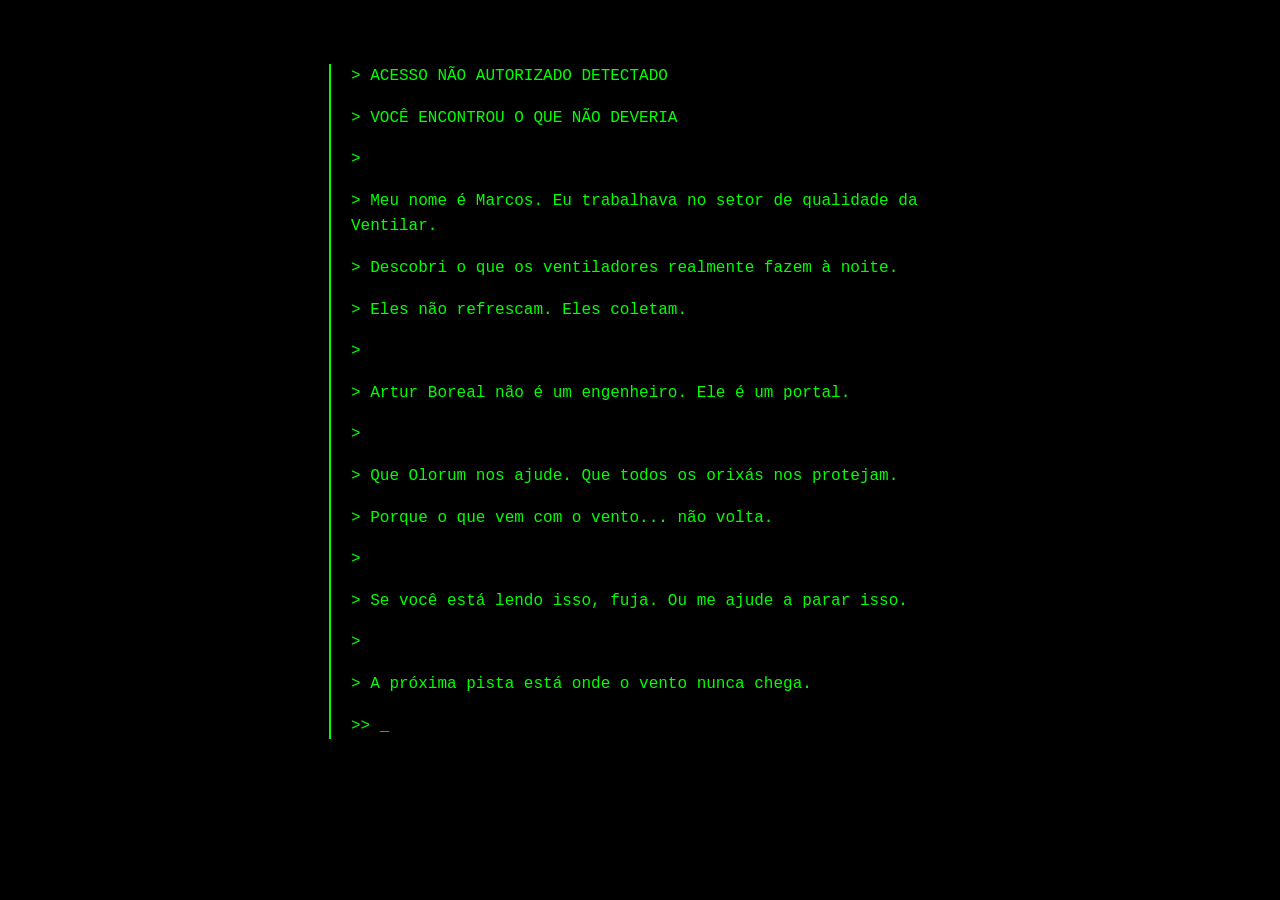
<file: Arg foda/As telas/Cuidado/cuidado.html>
<!DOCTYPE html>
<html lang="pt-br">
<head>
    <meta charset="UTF-8">
    <meta name="viewport" content="width=device-width, initial-scale=1.0">
     <title>Ventilar - Aviso</title>
    <link rel="stylesheet" href="cuidado.css">
</head>
<body>
    <div class="container">
        <p>> ACESSO NÃO AUTORIZADO DETECTADO</p>
        <p>> VOCÊ ENCONTROU O QUE NÃO DEVERIA</p>
        <p>> </p>
        <p>> Meu nome é Marcos. Eu trabalhava no setor de qualidade da Ventilar.</p>
        <p>> Descobri o que os ventiladores realmente fazem à noite.</p>
        <p>> Eles não refrescam. Eles coletam.</p>
        <p>> </p>
        <p>> Artur Boreal não é um engenheiro. Ele é um portal.</p>
        <p>> </p>
        <p>> Que Olorum nos ajude. Que todos os orixás nos protejam.</p>
        <p>> Porque o que vem com o vento... não volta.</p>
        <p>> </p>
        <p>> Se você está lendo isso, fuja. Ou me ajude a parar isso.</p>
        <p>> </p>
        <p>> A próxima pista está onde o vento nunca chega.</p>
        <p class="piscar">>> _</p>
    </div>
</body>
</html>
</file>
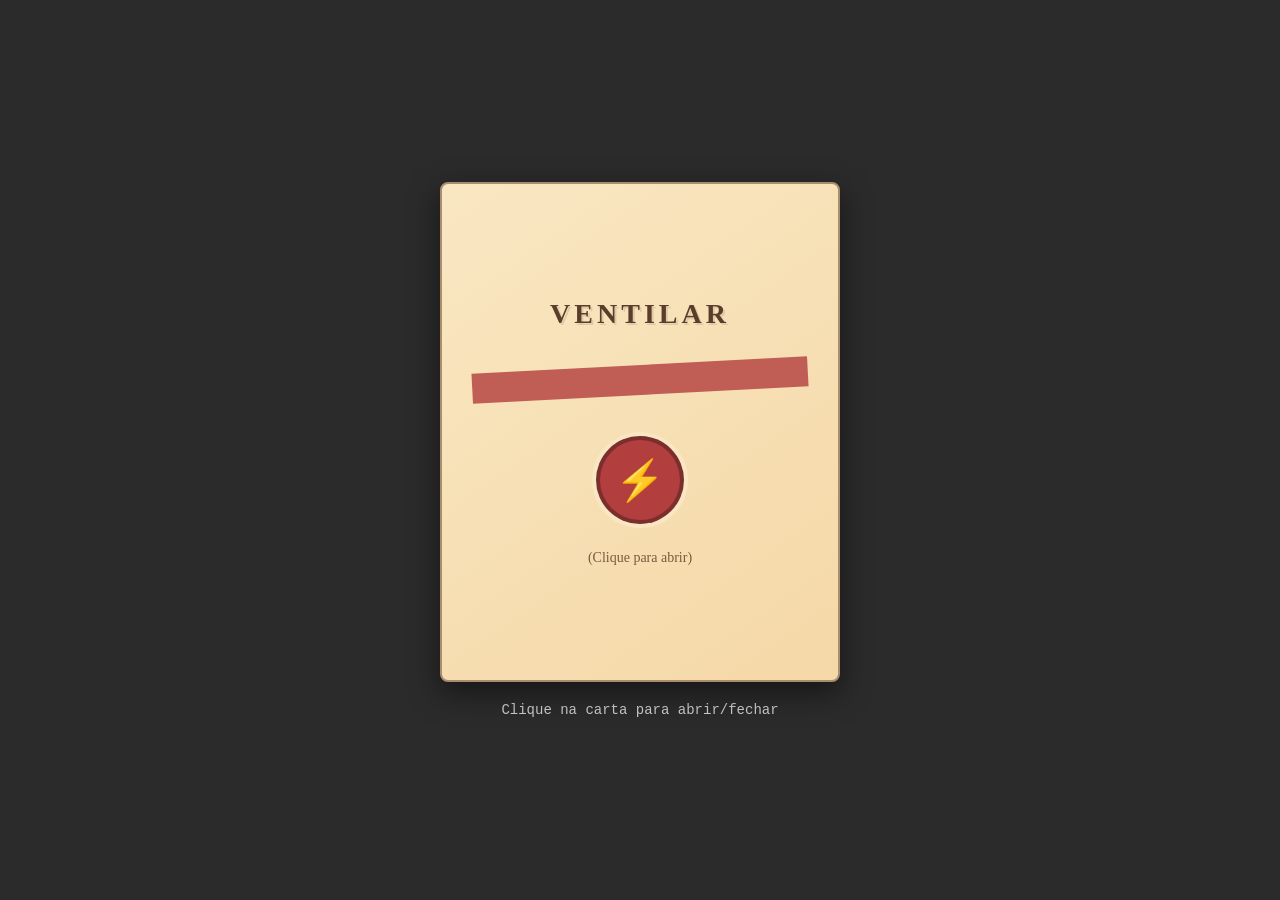
<file: Arg foda/As telas/Puzze/carta.html>
<!DOCTYPE html>
<html lang="pt-BR">
<head>
    <meta charset="UTF-8">
    <title>Carta - ARG Ventilar</title>
    <style>
        * {
            margin: 0;
            padding: 0;
            box-sizing: border-box;
        }
        body {
            background: #2b2b2b;
            min-height: 100vh;
            display: flex;
            justify-content: center;
            align-items: center;
            font-family: 'Courier New', monospace;
        }
        .container {
            perspective: 1200px;
        }
        .carta {
            width: 400px;
            height: 500px;
            position: relative;
            transform-style: preserve-3d;
            transform: rotateX(0deg);
            transition: transform 0.8s cubic-bezier(0.23, 1, 0.32, 1);
            cursor: pointer;
        }
        .carta.aberta {
            transform: rotateX(180deg);
        }
        .frente, .verso {
            position: absolute;
            width: 100%;
            height: 100%;
            backface-visibility: hidden;
            border-radius: 8px;
            box-shadow: 0 10px 30px rgba(0,0,0,0.5);
            padding: 30px;
            box-sizing: border-box;
        }
        .frente {
            background: #f9e7c2;
            background-image: linear-gradient(145deg, #f9e7c2 0%, #f5d8a7 100%);
            border: 2px solid #aa8c6e;
            transform: rotateX(0deg);
            display: flex;
            flex-direction: column;
            justify-content: center;
            align-items: center;
            font-family: 'Georgia', serif;
        }
        .frente h2 {
            font-size: 28px;
            color: #5a3e2b;
            text-shadow: 2px 2px 0 #e0c9a6;
            letter-spacing: 4px;
            margin-bottom: 20px;
        }
        .frente .selo {
            width: 80px;
            height: 80px;
            background: #b33e3e;
            border-radius: 50%;
            display: flex;
            justify-content: center;
            align-items: center;
            color: #f5d8a7;
            font-size: 40px;
            box-shadow: 0 0 0 4px #7a2e2e, 0 0 0 8px #f9e7c2;
            margin-top: 30px;
        }
        .frente .fita {
            width: 100%;
            height: 30px;
            background: #b33e3e;
            margin: 15px 0;
            transform: rotate(-3deg);
            opacity: 0.8;
        }
        .verso {
            background: #eedcc7;
            background-image: url('data:image/svg+xml;utf8,<svg xmlns="http://www.w3.org/2000/svg" width="100" height="100" viewBox="0 0 100 100"><rect width="100" height="100" fill="%23eedcc7"/><path d="M10 10 L 90 10 L 90 90 L 10 90 Z" stroke="%23aa8c6e" stroke-width="1" fill="none"/></svg>');
            transform: rotateX(180deg);
            color: #2c1e12;
            font-size: 20px;
            line-height: 1.6;
            font-family: 'Homemade Apple', 'Bradley Hand', 'Courier New', cursive;
            word-wrap: break-word;
            position: relative;
            overflow-y: auto;
        }
        .conteudo {
            position: relative;
            z-index: 2;
            text-align: left;
            padding-right: 10px;
        }
        .conteudo p {
            margin: 15px 0;
            transform: rotate(-0.5deg);
            text-shadow: 1px 1px 0 rgba(0,0,0,0.1);
        }
        .tremido {
            animation: tremer 0.5s infinite;
            display: inline-block;
        }
        @keyframes tremer {
            0% { transform: translate(0px, 0px) rotate(0deg); }
            20% { transform: translate(-1px, 1px) rotate(-0.5deg); }
            40% { transform: translate(1px, -1px) rotate(0.5deg); }
            60% { transform: translate(-1px, 0px) rotate(-0.2deg); }
            80% { transform: translate(1px, 1px) rotate(0.2deg); }
            100% { transform: translate(0px, 0px) rotate(0deg); }
        }
        .mancha {
            position: absolute;
            bottom: 30px;
            right: 40px;
            width: 100px;
            height: 70px;
            background: #8b1e1e;
            border-radius: 50% 30% 70% 20% / 40% 50% 50% 30%;
            filter: blur(3px) drop-shadow(0 0 5px #4a0000);
            opacity: 0.9;
            transform: rotate(10deg);
            z-index: 1;
            mix-blend-mode: multiply;
        }
        .mancha::after {
            content: "";
            position: absolute;
            top: -10px;
            left: 20px;
            width: 40px;
            height: 30px;
            background: #b32e2e;
            border-radius: 60% 40% 50% 50%;
            filter: blur(4px);
            opacity: 0.7;
            transform: rotate(-15deg);
        }
        .instrucao {
            text-align: center;
            margin-top: 20px;
            color: #ccc;
            font-size: 14px;
        }
    </style>
</head>
<body>
    <div class="container">
        <div class="carta" id="carta" onclick="this.classList.toggle('aberta')">
            <div class="frente">
                <h2>VENTILAR</h2>
                <div class="fita"></div>
                <div class="selo">⚡</div>
                <p style="margin-top: 30px; font-size: 14px; color: #7a5a3e;">(Clique para abrir)</p>
            </div>
            <div class="verso">
                <div class="conteudo">
                    <p class="tremido" style="font-size: 22px; margin-bottom: 25px;">Eles estão atrás de quem vem</p>
                    <p class="tremido" style="margin-left: 15px;">atrás da verdade.</p>
                    <p class="tremido" style="margin-top: 25px;">Eu vejo que você está buscando,</p>
                    <p class="tremido" style="margin-left: 20px;">mas pare aqui.</p>
                    <p class="tremido" style="margin-top: 20px; font-weight: bold;">É perigoso continuar...</p>
                    <p class="tremido" style="margin-top: 25px;">Tem pessoas que querem ver você viva...</p>
                    <p class="tremido" style="margin-top: 20px;">eles já estã-</p>
                </div>
                <!-- Mancha de sangue -->
                <div class="mancha"></div>
                <!-- Pequeno respingo extra -->
                <div style="position: absolute; top: 70px; left: 50px; width: 20px; height: 15px; background: #8b1e1e; border-radius: 40% 60% 30% 70%; filter: blur(2px); opacity: 0.6; transform: rotate(30deg);"></div>
                <div style="position: absolute; top: 150px; left: 280px; width: 25px; height: 20px; background: #a12323; border-radius: 50% 20% 80% 30%; filter: blur(3px); opacity: 0.5;"></div>
            </div>
        </div>
        <div class="instrucao">Clique na carta para abrir/fechar</div>
    </div>
</body>
</html>
</file>
<file: Arg foda/As telas/Cuidado/cuidado.css>
body {
            background-color: black;
            color: #00ff00;
            font-family: 'Courier New', monospace;
            padding: 40px;
            line-height: 1.6;
        }
        .container {
            max-width: 600px;
            margin: 0 auto;
            border-left: 2px solid #00ff00;
            padding-left: 20px;
        }
        .piscar {
            animation: piscar 1s infinite;
        }
        @keyframes piscar {
            0% { opacity: 1; }
            50% { opacity: 0; }
            100% { opacity: 1; }
        }
</file>
